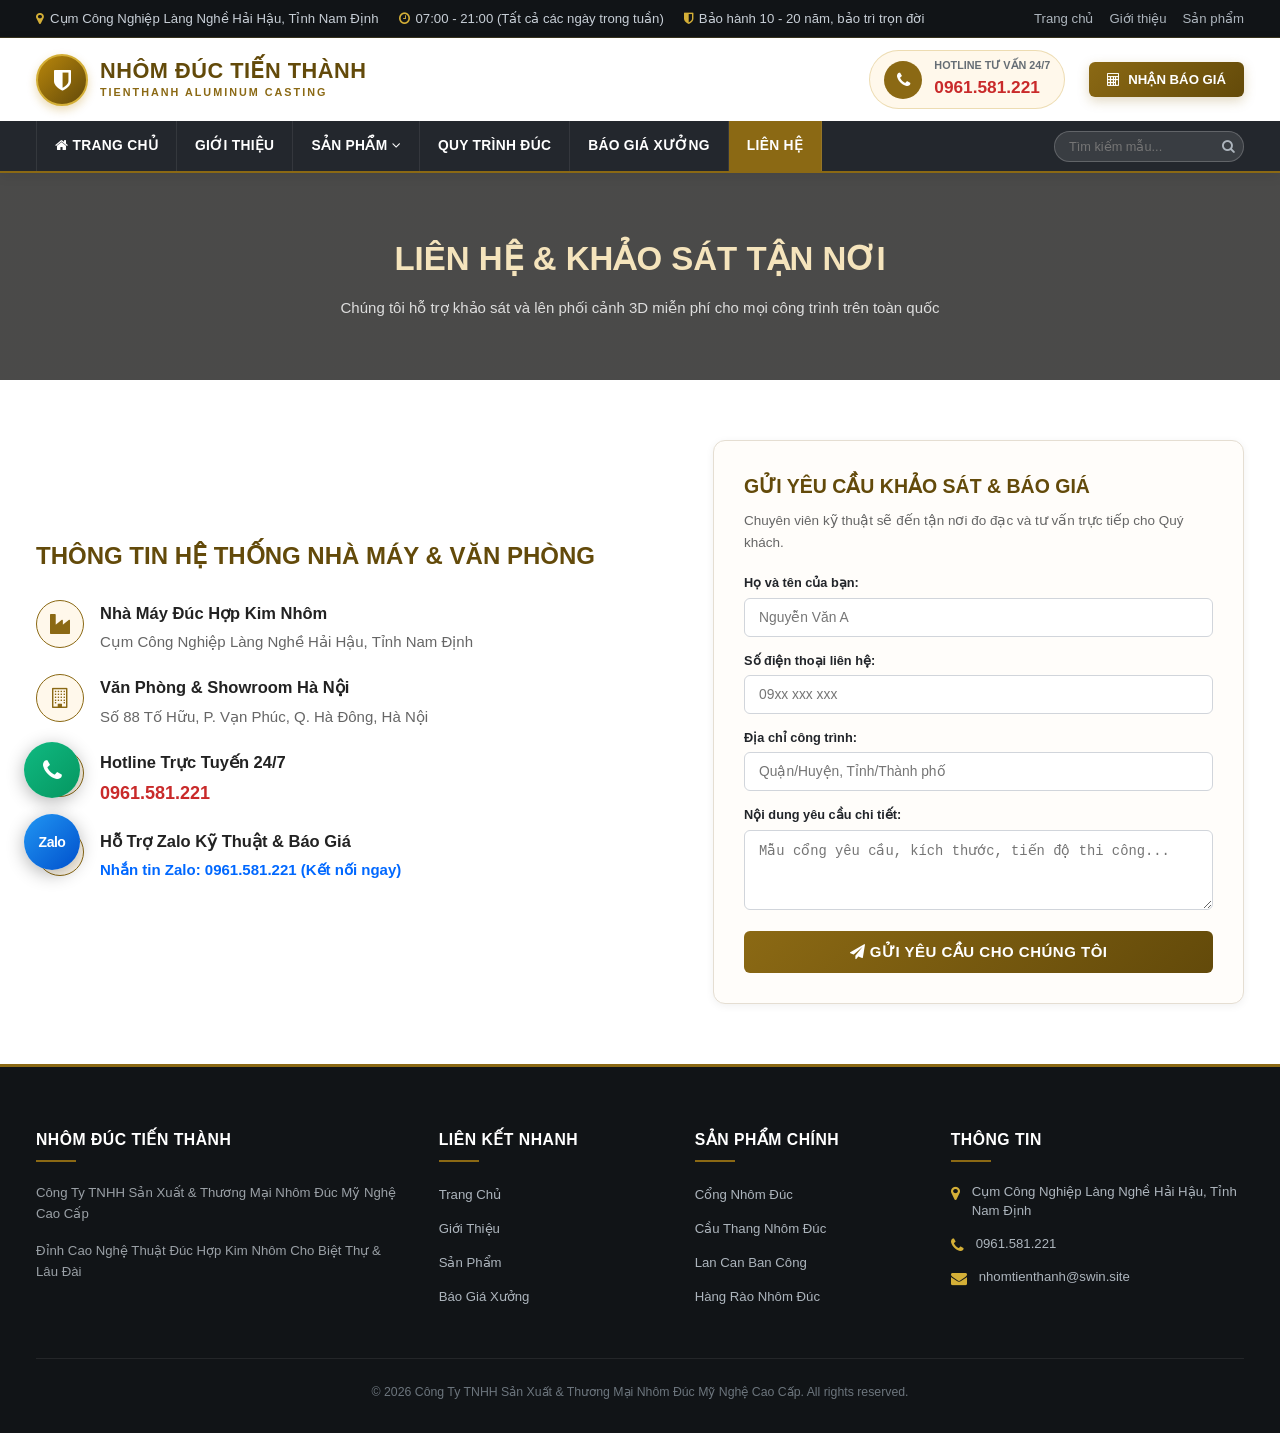
<file: lien-he.html>
<!DOCTYPE html>
<html lang="vi">
<head>
  <meta charset="UTF-8">
  <meta name="viewport" content="width=device-width, initial-scale=1.0">
  <title>Liên Hệ &amp; Hệ Thống Nhà Máy Nhôm Đúc Mỹ Nghệ</title>
  <meta name="description" content="Liên hệ khảo sát hiện trạng và nhận báo giá cổng nhôm đúc, hàng rào, cầu thang trực tiếp tại nhà máy sản xuất. Hotline: 0961.581.221.">
  <link rel="stylesheet" href="https://cdnjs.cloudflare.com/ajax/libs/font-awesome/4.7.0/css/font-awesome.min.css">
  <link rel="stylesheet" href="css/style.css">
  <link rel="stylesheet" href="css/responsive.css">
</head>
<body>

  <div class="topbar">
    <div class="container">
      <div class="topbar-info">
        <span><i class="fa fa-map-marker"></i> <span data-config="contact.factory">Làng nghề Hải Hậu, Tỉnh Nam Định</span></span>
        <span><i class="fa fa-clock-o"></i> <span data-config="contact.workHours">07:00 - 21:00</span></span>
        <span><i class="fa fa-shield"></i> <span data-config="brand.warrantyYears">Bảo hành 10 - 20 năm</span></span>
      </div>
      <div class="topbar-links">
        <a href="index.html">Trang chủ</a>
        <a href="gioi-thieu.html">Giới thiệu</a>
        <a href="san-pham.html">Sản phẩm</a>
      </div>
    </div>
  </div>

  <header class="site-header">
    <div class="container">
      <div class="header-inner">
        <a href="index.html" class="brand-logo">
          <div class="logo-symbol"><i class="fa fa-shield"></i></div>
          <div class="logo-titles">
            <span class="brand-name" data-config="brand.name">Nhôm Đúc Tiến Thành</span>
            <span class="brand-sub" data-config="brand.logoSubtitle">TIENTHANH ALUMINUM CASTING</span>
          </div>
        </a>

        <div class="header-right">
          <div class="header-hotline-box">
            <div class="icon-circle"><i class="fa fa-phone"></i></div>
            <div class="hl-text">
              <small>Hotline tư vấn 24/7</small>
              <a data-config-phone href="tel:0961581221"><strong data-config="contact.hotline">0961.581.221</strong></a>
            </div>
          </div>
          <button class="btn-quote-header" onclick="openQuoteModal()">
            <i class="fa fa-calculator"></i> Nhận Báo Giá
          </button>
          <button class="mobile-toggle-btn" aria-label="Menu Mobile"><i class="fa fa-bars"></i></button>
        </div>
      </div>
    </div>

    <nav class="main-nav-bar">
      <div class="container nav-container">
        <ul class="main-menu">
          <li><a href="index.html"><i class="fa fa-home"></i> TRANG CHỦ</a></li>
          <li><a href="gioi-thieu.html">GIỚI THIỆU</a></li>
          <li class="has-dropdown">
            <a href="san-pham.html">SẢN PHẨM <i class="fa fa-angle-down"></i></a>
            <ul class="dropdown-menu">
              <li><a href="san-pham.html#cong-nhom-duc">Cổng Nhôm Đúc Biệt Thự</a></li>
              <li><a href="san-pham.html#cau-thang-nhom-duc">Cầu Thang Nhôm Đúc</a></li>
              <li><a href="san-pham.html#lan-can-nhom-duc">Ban Công - Lan Can</a></li>
              <li><a href="san-pham.html#hang-rao-nhom-duc">Hàng Rào Nhôm Đúc</a></li>
            </ul>
          </li>
          <li><a href="index.html#quy-trinh">QUY TRÌNH ĐÚC</a></li>
          <li><a href="index.html#bao-gia">BÁO GIÁ XƯỞNG</a></li>
          <li class="active"><a href="lien-he.html">LIÊN HỆ</a></li>
        </ul>
        <div class="nav-search-bar">
          <input type="text" placeholder="Tìm kiếm mẫu...">
          <button type="button"><i class="fa fa-search"></i></button>
        </div>
      </div>
    </nav>
  </header>

  <section style="background: linear-gradient(rgba(0,0,0,0.7), rgba(0,0,0,0.7)), url('https://nhomductienthanh.com/images/banners/cong_nhom_duc_banners_1617594940.png') center/cover; padding: 60px 0; color: #fff; text-align: center;">
    <div class="container">
      <h1 style="font-size: 2.2rem; font-weight: 800; text-transform: uppercase; color: #f5e4bc; margin-bottom: 10px;">Liên Hệ &amp; Khảo Sát Tận Nơi</h1>
      <p style="font-size: 1rem; color: #ddd;">Chúng tôi hỗ trợ khảo sát và lên phối cảnh 3D miễn phí cho mọi công trình trên toàn quốc</p>
    </div>
  </section>

  <section style="padding: 60px 0; background: #fff;">
    <div class="container">
      <div style="display: grid; grid-template-columns: 1.2fr 1fr; gap: 40px;" class="capacity-content-grid">
        <div>
          <h2 style="color: var(--primary-dark); font-size: 1.6rem; font-weight: 800; margin-bottom: 24px; text-transform: uppercase;">
            Thông Tin Hệ Thống Nhà Máy &amp; Văn Phòng
          </h2>

          <div style="margin-bottom: 24px;">
            <div style="display: flex; gap: 16px; margin-bottom: 20px;">
              <div style="width: 48px; height: 48px; background: #fff8eb; border: 1px solid var(--primary); border-radius: 50%; display: flex; align-items: center; justify-content: center; color: var(--primary); font-size: 20px; flex-shrink: 0;">
                <i class="fa fa-industry"></i>
              </div>
              <div>
                <h4 style="font-size: 1.1rem; font-weight: 800; color: #222; margin-bottom: 4px;">Nhà Máy Đúc Hợp Kim Nhôm</h4>
                <p style="color: #666;" data-config="contact.factory">Làng nghề Hải Vân, Huyện Hải Hậu, Tỉnh Nam Định</p>
              </div>
            </div>

            <div style="display: flex; gap: 16px; margin-bottom: 20px;">
              <div style="width: 48px; height: 48px; background: #fff8eb; border: 1px solid var(--primary); border-radius: 50%; display: flex; align-items: center; justify-content: center; color: var(--primary); font-size: 20px; flex-shrink: 0;">
                <i class="fa fa-building-o"></i>
              </div>
              <div>
                <h4 style="font-size: 1.1rem; font-weight: 800; color: #222; margin-bottom: 4px;">Văn Phòng &amp; Showroom Hà Nội</h4>
                <p style="color: #666;" data-config="contact.showroomHanoi">Số 88 Tố Hữu, P. Vạn Phúc, Q. Hà Đông, Hà Nội</p>
              </div>
            </div>

            <div style="display: flex; gap: 16px; margin-bottom: 20px;">
              <div style="width: 48px; height: 48px; background: #fff8eb; border: 1px solid var(--primary); border-radius: 50%; display: flex; align-items: center; justify-content: center; color: var(--primary); font-size: 20px; flex-shrink: 0;">
                <i class="fa fa-phone"></i>
              </div>
              <div>
                <h4 style="font-size: 1.1rem; font-weight: 800; color: #222; margin-bottom: 4px;">Hotline Trực Tuyến 24/7</h4>
                <p style="color: #c92a2a; font-size: 1.2rem; font-weight: 800;">
                  <a data-config-phone href="tel:0961581221"><span data-config="contact.hotline">0961.581.221</span></a>
                </p>
              </div>
            </div>

            <div style="display: flex; gap: 16px; margin-bottom: 20px;">
              <div style="width: 48px; height: 48px; background: #fff8eb; border: 1px solid var(--primary); border-radius: 50%; display: flex; align-items: center; justify-content: center; color: var(--primary); font-size: 20px; flex-shrink: 0;">
                <i class="fa fa-comments"></i>
              </div>
              <div>
                <h4 style="font-size: 1.1rem; font-weight: 800; color: #222; margin-bottom: 4px;">Hỗ Trợ Zalo Kỹ Thuật &amp; Báo Giá</h4>
                <p style="color: #0068ff; font-weight: 700;">
                  <a data-config-zalo href="https://zalo.me/0961581221">Nhắn tin Zalo: <span data-config="contact.zalo">0961.581.221</span> (Kết nối ngay)</a>
                </p>
              </div>
            </div>
          </div>
        </div>

        <div style="background: #fffdfa; border: 1px solid var(--border-color); border-radius: 12px; padding: 30px; box-shadow: var(--shadow-sm);">
          <h3 style="color: var(--primary-dark); font-size: 1.3rem; font-weight: 800; text-transform: uppercase; margin-bottom: 8px;">
            Gửi Yêu Cầu Khảo Sát &amp; Báo Giá
          </h3>
          <p style="color: #666; font-size: 0.9rem; margin-bottom: 20px;">
            Chuyên viên kỹ thuật sẽ đến tận nơi đo đạc và tư vấn trực tiếp cho Quý khách.
          </p>

          <form class="ajax-contact-form">
            <div class="form-group">
              <label style="font-size: 0.85rem; font-weight: 700; display: block; margin-bottom: 4px;">Họ và tên của bạn:</label>
              <input type="text" name="name" class="form-control" placeholder="Nguyễn Văn A" required>
            </div>
            <div class="form-group">
              <label style="font-size: 0.85rem; font-weight: 700; display: block; margin-bottom: 4px;">Số điện thoại liên hệ:</label>
              <input type="tel" name="phone" class="form-control" placeholder="09xx xxx xxx" required>
            </div>
            <div class="form-group">
              <label style="font-size: 0.85rem; font-weight: 700; display: block; margin-bottom: 4px;">Địa chỉ công trình:</label>
              <input type="text" name="address" class="form-control" placeholder="Quận/Huyện, Tỉnh/Thành phố">
            </div>
            <div class="form-group">
              <label style="font-size: 0.85rem; font-weight: 700; display: block; margin-bottom: 4px;">Nội dung yêu cầu chi tiết:</label>
              <textarea name="message" class="form-control" placeholder="Mẫu cổng yêu cầu, kích thước, tiến độ thi công..."></textarea>
            </div>
            <button type="submit" class="btn-submit-quote">
              <i class="fa fa-paper-plane"></i> GỬI YÊU CẦU CHO CHÚNG TÔI
            </button>
          </form>
        </div>
      </div>
    </div>
  </section>

  <footer class="site-footer">
    <div class="container">
      <div class="footer-grid">
        <div class="footer-col footer-about">
          <h4 class="footer-heading" data-config="brand.name">Nhôm Đúc Tiến Thành</h4>
          <p data-config="brand.companyFullName">Công Ty TNHH Sản Xuất &amp; Thương Mại Nhôm Đúc Mỹ Nghệ Cao Cấp</p>
          <p><span data-config="brand.slogan">Đỉnh Cao Nghệ Thuật Đúc Hợp Kim Nhôm Cho Biệt Thự &amp; Lâu Đài</span></p>
        </div>
        <div class="footer-col">
          <h4 class="footer-heading">Liên Kết Nhanh</h4>
          <ul class="footer-links-list">
            <li><a href="index.html">Trang Chủ</a></li>
            <li><a href="gioi-thieu.html">Giới Thiệu</a></li>
            <li><a href="san-pham.html">Sản Phẩm</a></li>
            <li><a href="index.html#bao-gia">Báo Giá Xưởng</a></li>
          </ul>
        </div>
        <div class="footer-col">
          <h4 class="footer-heading">Sản Phẩm Chính</h4>
          <ul class="footer-links-list">
            <li><a href="san-pham.html#cong-nhom-duc">Cổng Nhôm Đúc</a></li>
            <li><a href="san-pham.html#cau-thang-nhom-duc">Cầu Thang Nhôm Đúc</a></li>
            <li><a href="san-pham.html#lan-can-nhom-duc">Lan Can Ban Công</a></li>
            <li><a href="san-pham.html#hang-rao-nhom-duc">Hàng Rào Nhôm Đúc</a></li>
          </ul>
        </div>
        <div class="footer-col">
          <h4 class="footer-heading">Thông Tin</h4>
          <ul class="footer-contact-list">
            <li><i class="fa fa-map-marker"></i> <span data-config="contact.factory">Hải Vân, Hải Hậu, Nam Định</span></li>
            <li><i class="fa fa-phone"></i> <a data-config-phone href="tel:0961581221"><span data-config="contact.hotline">0961.581.221</span></a></li>
            <li><i class="fa fa-envelope"></i> <a data-config-email href="mailto:nhomtienthanh@swin.site"><span data-config="contact.email">nhomtienthanh@swin.site</span></a></li>
          </ul>
        </div>
      </div>
      <div class="footer-bottom">
        <p>&copy; 2026 <span data-config="brand.companyFullName">Nhôm Đúc Tiến Thành</span>. All rights reserved.</p>
      </div>
    </div>
  </footer>

  <div class="floating-contact-group">
    <a data-config-phone href="tel:0961581221" class="float-btn phone-btn"><span class="ring"></span><span class="ring ring-2"></span><i class="fa fa-phone"></i></a>
    <a data-config-zalo href="https://zalo.me/0961581221" class="float-btn zalo-btn"><span class="ring"></span><span>Zalo</span></a>
  </div>
  <button class="back-to-top-btn"><i class="fa fa-arrow-up"></i></button>

  <div class="mobile-bottom-nav">
    <div class="mobile-bottom-nav-container">
      <a href="lien-he.html" class="nav-box box-contact"><i class="fa fa-envelope-o"></i><span class="nav-label">Liên Hệ</span></a>
      <a data-config-phone href="tel:0961581221" class="nav-box box-call"><span class="ring"></span><span class="ring ring-2"></span><i class="fa fa-phone"></i><span class="nav-label">Gọi Điện</span></a>
      <a data-config-zalo href="https://zalo.me/0961581221" class="nav-box box-zalo"><span class="ring"></span><span class="ring ring-2"></span><div class="z-icon">Zalo</div><span class="nav-label">Chat Ngay</span></a>
      <a href="javascript:void(0)" onclick="openQuoteModal()" class="nav-box box-promo"><i class="fa fa-gift"></i><span class="nav-label">Báo Giá</span></a>
    </div>
  </div>

  <div class="site-modal" id="quoteModal">
    <div class="modal-dialog-site">
      <div class="modal-header-site">
        <h4><i class="fa fa-calculator"></i> ĐĂNG KÝ BÁO GIÁ NHÔM ĐÚC</h4>
        <button class="modal-close-btn" onclick="closeQuoteModal()">&times;</button>
      </div>
      <div class="modal-body-site">
        <form class="ajax-contact-form">
          <div class="form-group">
            <input type="text" name="name" class="form-control" placeholder="Họ và tên của bạn (*)" required>
          </div>
          <div class="form-group">
            <input type="tel" name="phone" class="form-control" placeholder="Số điện thoại / Zalo (*)" required>
          </div>
          <div class="form-group">
            <textarea name="message" class="form-control" placeholder="Nội dung cần tư vấn..."></textarea>
          </div>
          <button type="submit" class="btn-submit-quote"><i class="fa fa-paper-plane"></i> GỬI YÊU CẦU</button>
        </form>
      </div>
    </div>
  </div>

  <script src="js/config.js"></script>
  <script src="js/main.js"></script>
</body>
</html>
</file>
<file: css/style.css>
:root {
  --primary: #8b6914;
  --primary-light: #b8860b;
  --primary-dark: #634a0a;
  --gold-glow: #d4af37;
  --gold-accent: #f59e0b;
  --dark-bg: #15191e;
  --dark-surface: #1e2329;
  --dark-text: #22252a;
  --light-bg: #f9f8f5;
  --light-surface: #ffffff;
  --border-color: #e5ded2;
  --text-muted: #666e75;
  --success-green: #059660;
  --zalo-blue: #0068ff;
  --shadow-sm: 0 2px 8px rgba(0, 0, 0, 0.06);
  --shadow-md: 0 8px 24px rgba(139, 105, 20, 0.12);
  --shadow-lg: 0 16px 36px rgba(0, 0, 0, 0.15);
  --radius-sm: 6px;
  --radius-md: 10px;
  --radius-lg: 16px;
  --transition: all 0.3s cubic-bezier(0.25, 0.8, 0.25, 1);
}

* {
  margin: 0;
  padding: 0;
  box-sizing: border-box;
}

html {
  scroll-behavior: smooth;
  font-size: 15px;
}

body {
  font-family: -apple-system, BlinkMacSystemFont, "Segoe UI", Roboto, "Helvetica Neue", Arial, sans-serif;
  color: var(--dark-text);
  background-color: var(--light-bg);
  line-height: 1.6;
  overflow-x: hidden;
  padding-bottom: 70px;
}

@media (min-width: 768px) {
  body {
    padding-bottom: 0;
  }
}

a {
  color: inherit;
  text-decoration: none;
  transition: var(--transition);
}

a:hover {
  color: var(--primary);
}

img {
  max-width: 100%;
  height: auto;
  display: block;
}

ul {
  list-style: none;
}

.container {
  width: 100%;
  max-width: 1240px;
  margin: 0 auto;
  padding: 0 16px;
}

.topbar {
  background: #111417;
  color: #c7ced6;
  font-size: 0.88rem;
  padding: 8px 0;
  border-bottom: 1px solid rgba(212, 175, 55, 0.2);
}

.topbar .container {
  display: flex;
  justify-content: space-between;
  align-items: center;
  flex-wrap: wrap;
  gap: 10px;
}

.topbar-info {
  display: flex;
  align-items: center;
  gap: 20px;
  flex-wrap: wrap;
}

.topbar-info span {
  display: inline-flex;
  align-items: center;
  gap: 6px;
}

.topbar-info i {
  color: var(--gold-glow);
}

.topbar-links {
  display: flex;
  align-items: center;
  gap: 16px;
}

.topbar-links a {
  color: #adb5bd;
}

.topbar-links a:hover {
  color: var(--gold-glow);
}

header.site-header {
  background: #ffffff;
  box-shadow: 0 3px 12px rgba(0, 0, 0, 0.08);
  position: sticky;
  top: 0;
  z-index: 1000;
  transition: var(--transition);
}

.header-inner {
  display: flex;
  align-items: center;
  justify-content: space-between;
  padding: 12px 0;
}

.brand-logo {
  display: flex;
  align-items: center;
  gap: 12px;
}

.brand-logo .logo-symbol {
  width: 52px;
  height: 52px;
  background: linear-gradient(135deg, #b8860b, #634a0a);
  border-radius: 50%;
  display: flex;
  align-items: center;
  justify-content: center;
  color: #fff;
  font-size: 24px;
  border: 2px solid #d4af37;
  box-shadow: 0 4px 10px rgba(184, 134, 11, 0.3);
}

.brand-logo .logo-titles {
  display: flex;
  flex-direction: column;
}

.brand-logo .brand-name {
  font-size: 1.45rem;
  font-weight: 800;
  letter-spacing: 0.5px;
  color: var(--primary-dark);
  text-transform: uppercase;
  line-height: 1.2;
}

.brand-logo .brand-sub {
  font-size: 0.72rem;
  font-weight: 600;
  letter-spacing: 2px;
  color: var(--primary);
  text-transform: uppercase;
}

.header-right {
  display: flex;
  align-items: center;
  gap: 24px;
}

.header-hotline-box {
  display: flex;
  align-items: center;
  gap: 12px;
  background: #fff8eb;
  padding: 6px 14px;
  border-radius: 30px;
  border: 1px solid rgba(184, 134, 11, 0.25);
}

.header-hotline-box .icon-circle {
  width: 38px;
  height: 38px;
  background: var(--primary);
  color: #fff;
  border-radius: 50%;
  display: flex;
  align-items: center;
  justify-content: center;
  font-size: 17px;
  animation: phoneRing 3s ease-in-out infinite;
}

.header-hotline-box .hl-text small {
  display: block;
  font-size: 0.72rem;
  text-transform: uppercase;
  color: var(--text-muted);
  font-weight: 600;
}

.header-hotline-box .hl-text strong {
  font-size: 1.15rem;
  color: #c92a2a;
  font-weight: 800;
}

.btn-quote-header {
  background: linear-gradient(135deg, var(--primary), var(--primary-dark));
  color: #ffffff;
  padding: 10px 18px;
  border-radius: 6px;
  font-weight: 700;
  font-size: 0.88rem;
  text-transform: uppercase;
  display: inline-flex;
  align-items: center;
  gap: 8px;
  box-shadow: 0 4px 12px rgba(139, 105, 20, 0.25);
  border: none;
  cursor: pointer;
}

.btn-quote-header:hover {
  background: linear-gradient(135deg, #a47d17, #533e08);
  color: #ffffff;
  transform: translateY(-2px);
}

.main-nav-bar {
  background: #23272d;
  border-bottom: 2px solid var(--primary);
}

.nav-container {
  display: flex;
  align-items: center;
  justify-content: space-between;
}

.main-menu {
  display: flex;
  align-items: center;
}

.main-menu > li {
  position: relative;
}

.main-menu > li > a {
  display: block;
  padding: 14px 18px;
  color: #ffffff;
  font-weight: 700;
  font-size: 0.92rem;
  text-transform: uppercase;
  letter-spacing: 0.3px;
  border-right: 1px solid rgba(255, 255, 255, 0.08);
}

.main-menu > li:first-child > a {
  border-left: 1px solid rgba(255, 255, 255, 0.08);
}

.main-menu > li:hover > a,
.main-menu > li.active > a {
  background: var(--primary);
  color: #ffffff;
}

.main-menu .dropdown-menu {
  position: absolute;
  top: 100%;
  left: 0;
  min-width: 260px;
  background: #1e2227;
  border-top: 2px solid var(--primary-light);
  box-shadow: var(--shadow-lg);
  opacity: 0;
  visibility: hidden;
  transform: translateY(10px);
  transition: all 0.25s ease;
  z-index: 999;
}

.main-menu > li:hover .dropdown-menu {
  opacity: 1;
  visibility: visible;
  transform: translateY(0);
}

.main-menu .dropdown-menu li a {
  display: block;
  padding: 11px 18px;
  color: #e1e7ec;
  font-size: 0.88rem;
  border-bottom: 1px solid rgba(255, 255, 255, 0.05);
  transition: var(--transition);
}

.main-menu .dropdown-menu li a:hover {
  background: #2a3038;
  color: var(--gold-glow);
  padding-left: 24px;
}

.nav-search-bar {
  position: relative;
  display: flex;
  align-items: center;
}

.nav-search-bar input {
  padding: 7px 36px 7px 14px;
  border-radius: 20px;
  border: 1px solid rgba(255, 255, 255, 0.2);
  background: rgba(255, 255, 255, 0.1);
  color: #fff;
  font-size: 0.85rem;
  width: 190px;
  transition: var(--transition);
}

.nav-search-bar input:focus {
  outline: none;
  background: #ffffff;
  color: #222;
  width: 240px;
}

.nav-search-bar button {
  position: absolute;
  right: 10px;
  background: transparent;
  border: none;
  color: #adb5bd;
  cursor: pointer;
}

.nav-search-bar input:focus + button {
  color: var(--primary);
}

.mobile-toggle-btn {
  display: none;
  background: transparent;
  border: none;
  font-size: 26px;
  color: #333;
  cursor: pointer;
}

.hero-slider-section {
  position: relative;
  background: #0f1216;
  overflow: hidden;
}

.slider-container {
  position: relative;
  min-height: 480px;
}

.slide-item {
  position: relative;
  display: none;
  min-height: 480px;
  background-size: cover;
  background-position: center;
}

.slide-item.active {
  display: block;
}

.slide-item::after {
  content: "";
  position: absolute;
  inset: 0;
  background: linear-gradient(90deg, rgba(0,0,0,0.85) 0%, rgba(0,0,0,0.55) 60%, rgba(0,0,0,0.2) 100%);
}

.slide-content-wrap {
  position: relative;
  z-index: 2;
  padding: 100px 0;
  max-width: 680px;
  color: #fff;
}

.slide-badge {
  display: inline-block;
  background: var(--primary);
  color: #fff;
  padding: 4px 14px;
  font-size: 0.8rem;
  font-weight: 700;
  letter-spacing: 1px;
  text-transform: uppercase;
  border-radius: 4px;
  margin-bottom: 14px;
}

.slide-title {
  font-size: 2.5rem;
  font-weight: 800;
  text-transform: uppercase;
  line-height: 1.25;
  color: #f7ebd0;
  margin-bottom: 16px;
  text-shadow: 0 2px 8px rgba(0, 0, 0, 0.6);
}

.slide-subtitle {
  font-size: 1.12rem;
  color: #e0e5eb;
  margin-bottom: 28px;
  line-height: 1.5;
}

.slide-actions {
  display: flex;
  gap: 16px;
  flex-wrap: wrap;
}

.btn-primary-site {
  background: linear-gradient(135deg, #b8860b 0%, #8b6914 100%);
  color: #ffffff;
  font-weight: 700;
  padding: 12px 28px;
  border-radius: 6px;
  text-transform: uppercase;
  font-size: 0.95rem;
  letter-spacing: 0.5px;
  border: 1px solid #d4af37;
  display: inline-flex;
  align-items: center;
  gap: 8px;
  box-shadow: 0 4px 16px rgba(184, 134, 11, 0.4);
  cursor: pointer;
}

.btn-primary-site:hover {
  background: linear-gradient(135deg, #d4af37 0%, #a47d17 100%);
  color: #fff;
  transform: translateY(-2px);
  box-shadow: 0 6px 20px rgba(184, 134, 11, 0.55);
}

.btn-outline-site {
  background: rgba(255, 255, 255, 0.12);
  color: #ffffff;
  border: 1px solid rgba(255, 255, 255, 0.4);
  padding: 12px 24px;
  border-radius: 6px;
  font-weight: 700;
  font-size: 0.95rem;
  text-transform: uppercase;
  display: inline-flex;
  align-items: center;
  gap: 8px;
  backdrop-filter: blur(4px);
}

.btn-outline-site:hover {
  background: #ffffff;
  color: #222;
  border-color: #ffffff;
}

.slider-controls {
  position: absolute;
  bottom: 24px;
  right: 40px;
  z-index: 5;
  display: flex;
  gap: 10px;
}

.slider-btn {
  width: 44px;
  height: 44px;
  border-radius: 50%;
  background: rgba(0, 0, 0, 0.6);
  border: 1px solid rgba(212, 175, 55, 0.5);
  color: #fff;
  display: flex;
  align-items: center;
  justify-content: center;
  cursor: pointer;
  transition: var(--transition);
}

.slider-btn:hover {
  background: var(--primary);
  border-color: var(--gold-glow);
}

.category-badges-section {
  padding: 40px 0;
  background: #ffffff;
  border-bottom: 1px solid var(--border-color);
}

.category-badges-grid {
  display: grid;
  grid-template-columns: repeat(4, 1fr);
  gap: 20px;
}

.cat-badge-card {
  background: #ffffff;
  border-radius: var(--radius-md);
  padding: 16px;
  display: flex;
  align-items: center;
  gap: 16px;
  border: 1px solid var(--border-color);
  box-shadow: var(--shadow-sm);
  transition: var(--transition);
}

.cat-badge-card:hover {
  transform: translateY(-4px);
  border-color: var(--primary);
  box-shadow: var(--shadow-md);
}

.cat-badge-card .cat-img-box {
  width: 76px;
  height: 76px;
  flex-shrink: 0;
  border-radius: 50%;
  overflow: hidden;
  border: 2px solid var(--primary);
  box-shadow: 0 3px 8px rgba(139, 105, 20, 0.2);
}

.cat-badge-card .cat-img-box img {
  width: 100%;
  height: 100%;
  object-fit: cover;
  transition: var(--transition);
}

.cat-badge-card:hover .cat-img-box img {
  transform: scale(1.12);
}

.cat-badge-card .cat-info h4 {
  font-size: 1rem;
  font-weight: 800;
  text-transform: uppercase;
  color: var(--primary-dark);
  margin-bottom: 4px;
}

.cat-badge-card .cat-info p {
  font-size: 0.8rem;
  color: var(--text-muted);
  line-height: 1.35;
}

.about-capacity-section {
  padding: 70px 0;
  background: #fdfbf7;
}

.section-head-luxury {
  text-align: center;
  margin-bottom: 45px;
}

.section-head-luxury .sub-title {
  color: var(--primary);
  font-weight: 700;
  font-size: 0.9rem;
  text-transform: uppercase;
  letter-spacing: 2px;
  display: block;
  margin-bottom: 8px;
}

.section-head-luxury .main-title {
  font-size: 2.1rem;
  font-weight: 800;
  text-transform: uppercase;
  color: var(--primary-dark);
  position: relative;
  display: inline-block;
  padding-bottom: 14px;
}

.section-head-luxury .main-title::after {
  content: "";
  position: absolute;
  bottom: 0;
  left: 50%;
  transform: translateX(-50%);
  width: 80px;
  height: 3px;
  background: linear-gradient(90deg, transparent, var(--primary), transparent);
}

.capacity-content-grid {
  display: grid;
  grid-template-columns: 1fr 1fr;
  gap: 40px;
  align-items: center;
}

.capacity-text-side h3 {
  font-size: 1.4rem;
  font-weight: 800;
  color: var(--primary-dark);
  margin-bottom: 16px;
  line-height: 1.4;
}

.capacity-text-side p {
  color: #495057;
  margin-bottom: 16px;
  font-size: 0.95rem;
}

.capacity-points-grid {
  display: grid;
  grid-template-columns: 1fr 1fr;
  gap: 14px;
  margin: 24px 0;
}

.cap-point-item {
  background: #ffffff;
  padding: 12px 14px;
  border-radius: var(--radius-sm);
  border-left: 4px solid var(--primary);
  box-shadow: var(--shadow-sm);
  font-weight: 700;
  font-size: 0.88rem;
  color: var(--dark-text);
  display: flex;
  align-items: center;
  gap: 10px;
}

.cap-point-item i {
  color: var(--primary);
  font-size: 16px;
}

.capacity-media-side {
  position: relative;
}

.capacity-img-wrapper {
  position: relative;
  border-radius: var(--radius-lg);
  overflow: hidden;
  box-shadow: var(--shadow-lg);
  border: 4px solid #ffffff;
}

.capacity-img-wrapper img {
  width: 100%;
  height: 380px;
  object-fit: cover;
}

.capacity-stats-badge {
  position: absolute;
  bottom: -20px;
  right: 20px;
  background: linear-gradient(135deg, var(--primary), var(--primary-dark));
  color: #fff;
  padding: 18px 26px;
  border-radius: var(--radius-md);
  border: 2px solid var(--gold-glow);
  box-shadow: 0 8px 24px rgba(0, 0, 0, 0.25);
  text-align: center;
}

.capacity-stats-badge strong {
  display: block;
  font-size: 2.2rem;
  font-weight: 900;
  line-height: 1;
}

.capacity-stats-badge span {
  font-size: 0.82rem;
  text-transform: uppercase;
  letter-spacing: 0.5px;
}

.commitments-section {
  padding: 60px 0;
  background: #ffffff;
  border-top: 1px solid var(--border-color);
  border-bottom: 1px solid var(--border-color);
}

.commitments-grid {
  display: grid;
  grid-template-columns: repeat(4, 1fr);
  gap: 24px;
}

.commitment-card {
  text-align: center;
  padding: 30px 20px;
  background: #fffdf9;
  border: 1px solid var(--border-color);
  border-radius: var(--radius-md);
  transition: var(--transition);
}

.commitment-card:hover {
  transform: translateY(-6px);
  border-color: var(--primary);
  box-shadow: var(--shadow-md);
  background: #ffffff;
}

.commitment-icon-wrap {
  width: 70px;
  height: 70px;
  margin: 0 auto 18px;
  border-radius: 50%;
  background: linear-gradient(135deg, #fdf5e6, #faecc9);
  display: flex;
  align-items: center;
  justify-content: center;
  color: var(--primary);
  font-size: 28px;
  border: 1px solid rgba(184, 134, 11, 0.3);
  transition: var(--transition);
}

.commitment-card:hover .commitment-icon-wrap {
  background: var(--primary);
  color: #ffffff;
}

.commitment-card h4 {
  font-size: 1.05rem;
  font-weight: 800;
  text-transform: uppercase;
  color: var(--primary-dark);
  margin-bottom: 10px;
}

.commitment-card p {
  font-size: 0.85rem;
  color: var(--text-muted);
  line-height: 1.5;
}

.products-section {
  padding: 70px 0;
  background: #f8f6f0;
}

.category-filter-tabs {
  display: flex;
  justify-content: center;
  gap: 10px;
  margin-bottom: 40px;
  flex-wrap: wrap;
}

.filter-tab-btn {
  padding: 9px 20px;
  border-radius: 30px;
  border: 1px solid var(--border-color);
  background: #ffffff;
  color: #495057;
  font-weight: 700;
  font-size: 0.88rem;
  text-transform: uppercase;
  cursor: pointer;
  transition: var(--transition);
}

.filter-tab-btn:hover,
.filter-tab-btn.active {
  background: var(--primary);
  color: #ffffff;
  border-color: var(--primary);
  box-shadow: 0 4px 12px rgba(139, 105, 20, 0.25);
}

.products-grid {
  display: grid;
  grid-template-columns: repeat(4, 1fr);
  gap: 24px;
}

.product-card {
  background: #ffffff;
  border-radius: var(--radius-md);
  overflow: hidden;
  border: 1px solid var(--border-color);
  box-shadow: var(--shadow-sm);
  transition: var(--transition);
  display: flex;
  flex-direction: column;
}

.product-card:hover {
  transform: translateY(-6px);
  border-color: var(--primary);
  box-shadow: var(--shadow-md);
}

.product-img-box {
  position: relative;
  overflow: hidden;
  height: 240px;
  background: #111;
}

.product-img-box img {
  width: 100%;
  height: 100%;
  object-fit: cover;
  transition: transform 0.5s ease;
}

.product-card:hover .product-img-box img {
  transform: scale(1.1);
}

.product-tag {
  position: absolute;
  top: 12px;
  left: 12px;
  background: linear-gradient(135deg, #c92a2a, #991b1b);
  color: #fff;
  font-size: 0.72rem;
  font-weight: 800;
  text-transform: uppercase;
  padding: 3px 10px;
  border-radius: 4px;
  letter-spacing: 0.5px;
  box-shadow: 0 2px 6px rgba(0, 0, 0, 0.3);
  z-index: 2;
}

.product-quick-view {
  position: absolute;
  inset: 0;
  background: rgba(0, 0, 0, 0.4);
  display: flex;
  align-items: center;
  justify-content: center;
  opacity: 0;
  transition: var(--transition);
  z-index: 3;
}

.product-card:hover .product-quick-view {
  opacity: 1;
}

.btn-preview-eye {
  background: #ffffff;
  color: #222;
  width: 44px;
  height: 44px;
  border-radius: 50%;
  display: flex;
  align-items: center;
  justify-content: center;
  font-size: 18px;
  box-shadow: 0 4px 12px rgba(0, 0, 0, 0.3);
  cursor: pointer;
  border: none;
  transition: var(--transition);
}

.btn-preview-eye:hover {
  background: var(--primary);
  color: #fff;
  transform: scale(1.1);
}

.product-info-box {
  padding: 18px 16px;
  display: flex;
  flex-direction: column;
  flex-grow: 1;
}

.product-code {
  font-size: 0.78rem;
  color: var(--text-muted);
  font-weight: 600;
  text-transform: uppercase;
  margin-bottom: 4px;
}

.product-title {
  font-size: 0.96rem;
  font-weight: 700;
  color: #1f2429;
  line-height: 1.4;
  margin-bottom: 8px;
  min-height: 42px;
  display: -webkit-box;
  -webkit-line-clamp: 2;
  -webkit-box-orient: vertical;
  overflow: hidden;
}

.product-title a:hover {
  color: var(--primary);
}

.product-price-box {
  margin-top: auto;
  display: flex;
  align-items: center;
  justify-content: space-between;
  padding-top: 12px;
  border-top: 1px dashed var(--border-color);
}

.price-text {
  color: #c92a2a;
  font-weight: 800;
  font-size: 0.92rem;
}

.btn-detail-sm {
  background: #fdf5e6;
  color: var(--primary-dark);
  font-weight: 700;
  font-size: 0.78rem;
  padding: 5px 12px;
  border-radius: 4px;
  border: 1px solid rgba(184, 134, 11, 0.3);
  text-transform: uppercase;
  cursor: pointer;
}

.btn-detail-sm:hover {
  background: var(--primary);
  color: #ffffff;
}

.pricing-section {
  padding: 70px 0;
  background: #ffffff;
}

.pricing-table-wrap {
  background: #ffffff;
  border-radius: var(--radius-md);
  border: 1px solid var(--border-color);
  overflow: hidden;
  box-shadow: var(--shadow-sm);
  margin-bottom: 24px;
}

.pricing-table {
  width: 100%;
  border-collapse: collapse;
  text-align: left;
}

.pricing-table th {
  background: #1f2429;
  color: #ffffff;
  padding: 16px 20px;
  font-size: 0.92rem;
  font-weight: 800;
  text-transform: uppercase;
  border-bottom: 3px solid var(--primary);
}

.pricing-table td {
  padding: 16px 20px;
  border-bottom: 1px solid var(--border-color);
  font-size: 0.92rem;
}

.pricing-table tr:nth-child(even) td {
  background: #faf8f5;
}

.pricing-table tr:hover td {
  background: #fff8eb;
}

.pricing-table td.col-price {
  color: #c92a2a;
  font-weight: 800;
  font-size: 1.05rem;
}

.pricing-notes {
  background: #fff9ed;
  border-left: 4px solid var(--primary);
  padding: 16px 20px;
  border-radius: 0 var(--radius-sm) var(--radius-sm) 0;
  font-size: 0.88rem;
  color: #555;
}

.process-section {
  padding: 70px 0;
  background: #181d24;
  color: #ffffff;
}

.process-section .section-head-luxury .main-title {
  color: #f7ebd0;
}

.process-grid {
  display: grid;
  grid-template-columns: repeat(5, 1fr);
  gap: 16px;
}

.process-step-card {
  background: #222730;
  border: 1px solid rgba(255, 255, 255, 0.08);
  border-radius: var(--radius-md);
  padding: 24px 18px;
  position: relative;
  transition: var(--transition);
}

.process-step-card:hover {
  transform: translateY(-6px);
  border-color: var(--primary);
  background: #2a313c;
}

.process-number {
  font-size: 2.2rem;
  font-weight: 900;
  color: rgba(212, 175, 55, 0.35);
  line-height: 1;
  margin-bottom: 12px;
}

.process-step-card h4 {
  font-size: 1rem;
  font-weight: 700;
  color: #f7ebd0;
  margin-bottom: 10px;
  line-height: 1.35;
}

.process-step-card p {
  font-size: 0.82rem;
  color: #a0aec0;
  line-height: 1.5;
}

.consultation-cta-section {
  padding: 60px 0;
  background: linear-gradient(135deg, #1b2028, #2a2312);
  color: #fff;
  border-top: 2px solid var(--primary);
}

.consultation-inner-grid {
  display: grid;
  grid-template-columns: 1fr 1fr;
  gap: 40px;
  align-items: center;
}

.cta-text-content h3 {
  font-size: 2rem;
  font-weight: 800;
  color: #f5e4bc;
  text-transform: uppercase;
  line-height: 1.3;
  margin-bottom: 14px;
}

.cta-text-content p {
  color: #d1d5db;
  font-size: 1rem;
  margin-bottom: 20px;
}

.cta-benefit-list li {
  display: flex;
  align-items: center;
  gap: 10px;
  margin-bottom: 10px;
  color: #e5e7eb;
  font-size: 0.92rem;
}

.cta-benefit-list li i {
  color: var(--gold-glow);
}

.consultation-form-card {
  background: #ffffff;
  border-radius: var(--radius-md);
  padding: 30px;
  color: var(--dark-text);
  box-shadow: var(--shadow-lg);
}

.consultation-form-card h4 {
  font-size: 1.25rem;
  font-weight: 800;
  color: var(--primary-dark);
  text-transform: uppercase;
  text-align: center;
  margin-bottom: 6px;
}

.consultation-form-card p.form-sub {
  text-align: center;
  color: var(--text-muted);
  font-size: 0.85rem;
  margin-bottom: 20px;
}

.form-group {
  margin-bottom: 14px;
}

.form-control {
  width: 100%;
  padding: 11px 14px;
  border: 1px solid #d1d5db;
  border-radius: 6px;
  font-size: 0.92rem;
  outline: none;
  transition: var(--transition);
}

.form-control:focus {
  border-color: var(--primary);
  box-shadow: 0 0 0 3px rgba(184, 134, 11, 0.15);
}

textarea.form-control {
  resize: vertical;
  min-height: 80px;
}

.btn-submit-quote {
  width: 100%;
  background: linear-gradient(135deg, var(--primary), var(--primary-dark));
  color: #fff;
  font-weight: 800;
  font-size: 1rem;
  text-transform: uppercase;
  padding: 12px;
  border: none;
  border-radius: 6px;
  cursor: pointer;
  letter-spacing: 0.5px;
  transition: var(--transition);
}

.btn-submit-quote:hover {
  background: linear-gradient(135deg, #a47d17, #533e08);
  box-shadow: 0 4px 14px rgba(139, 105, 20, 0.4);
}

footer.site-footer {
  background: #111417;
  color: #adb5bd;
  padding: 60px 0 30px;
  border-top: 3px solid var(--primary);
}

.footer-grid {
  display: grid;
  grid-template-columns: 2fr 1.2fr 1.2fr 1.6fr;
  gap: 36px;
  margin-bottom: 40px;
}

.footer-col h4.footer-heading {
  color: #ffffff;
  font-size: 1.05rem;
  font-weight: 800;
  text-transform: uppercase;
  letter-spacing: 0.5px;
  margin-bottom: 20px;
  position: relative;
  padding-bottom: 10px;
}

.footer-col h4.footer-heading::after {
  content: "";
  position: absolute;
  bottom: 0;
  left: 0;
  width: 40px;
  height: 2px;
  background: var(--primary);
}

.footer-about p {
  font-size: 0.88rem;
  line-height: 1.6;
  margin-bottom: 16px;
  color: #9aa0a6;
}

.footer-contact-list li {
  display: flex;
  gap: 12px;
  font-size: 0.88rem;
  margin-bottom: 14px;
  line-height: 1.45;
}

.footer-contact-list li i {
  color: var(--gold-glow);
  font-size: 16px;
  margin-top: 3px;
  flex-shrink: 0;
}

.footer-links-list li {
  margin-bottom: 10px;
}

.footer-links-list li a {
  font-size: 0.88rem;
  color: #adb5bd;
  display: inline-flex;
  align-items: center;
  gap: 8px;
}

.footer-links-list li a:hover {
  color: var(--gold-glow);
  padding-left: 6px;
}

.footer-social-links {
  display: flex;
  gap: 10px;
  margin-top: 16px;
}

.footer-social-links a {
  width: 38px;
  height: 38px;
  border-radius: 50%;
  background: #1e2329;
  color: #ffffff;
  display: flex;
  align-items: center;
  justify-content: center;
  border: 1px solid rgba(255, 255, 255, 0.1);
  transition: var(--transition);
}

.footer-social-links a:hover {
  background: var(--primary);
  border-color: var(--gold-glow);
  transform: translateY(-3px);
}

.footer-bottom {
  border-top: 1px solid rgba(255, 255, 255, 0.08);
  padding-top: 24px;
  text-align: center;
  font-size: 0.82rem;
  color: #6c757d;
}

.floating-contact-group {
  position: fixed;
  bottom: 30px;
  left: 24px;
  display: flex;
  flex-direction: column;
  gap: 16px;
  z-index: 990;
}

.float-btn {
  width: 56px;
  height: 56px;
  border-radius: 50%;
  display: flex;
  align-items: center;
  justify-content: center;
  color: #fff;
  font-size: 24px;
  box-shadow: 0 4px 18px rgba(0, 0, 0, 0.3);
  position: relative;
  cursor: pointer;
  transition: var(--transition);
}

.float-btn.phone-btn {
  background: linear-gradient(135deg, #10b981, #059660);
}

.float-btn.phone-btn .ring {
  position: absolute;
  inset: -8px;
  border: 2px solid #059660;
  border-radius: 50%;
  animation: expandRing 2.5s ease-out infinite;
  opacity: 0;
  pointer-events: none;
}

.float-btn.phone-btn .ring-2 {
  animation-delay: 1.2s;
}

.float-btn.phone-btn i {
  animation: phoneRing 3s ease-in-out infinite;
}

.float-btn.zalo-btn {
  background: linear-gradient(135deg, #2196f3, #0050cc);
  font-size: 14px;
  font-weight: 900;
  font-family: Arial, sans-serif;
  letter-spacing: -0.5px;
}

.float-btn.zalo-btn .ring {
  position: absolute;
  inset: -8px;
  border: 2px solid #2196f3;
  border-radius: 50%;
  animation: expandRing 2.5s ease-out infinite;
  opacity: 0;
  pointer-events: none;
}

.float-btn.zalo-btn span {
  animation: zaloShake 3s ease-in-out infinite;
}

.back-to-top-btn {
  position: fixed;
  bottom: 30px;
  right: 24px;
  width: 44px;
  height: 44px;
  background: #212529;
  border: 1px solid var(--primary);
  color: var(--gold-glow);
  border-radius: 50%;
  display: flex;
  align-items: center;
  justify-content: center;
  font-size: 18px;
  cursor: pointer;
  z-index: 990;
  opacity: 0;
  visibility: hidden;
  transition: var(--transition);
}

.back-to-top-btn.visible {
  opacity: 1;
  visibility: visible;
}

.back-to-top-btn:hover {
  background: var(--primary);
  color: #fff;
  transform: translateY(-4px);
}

.mobile-bottom-nav {
  display: none;
  position: fixed;
  bottom: 0;
  left: 0;
  right: 0;
  z-index: 1050;
  background: #111417;
  border-top: 1px solid rgba(212, 175, 55, 0.3);
  box-shadow: 0 -4px 16px rgba(0, 0, 0, 0.4);
}

.mobile-bottom-nav-container {
  display: grid;
  grid-template-columns: repeat(4, 1fr);
  align-items: flex-end;
  height: 60px;
}

.mobile-bottom-nav .nav-box {
  display: flex;
  flex-direction: column;
  align-items: center;
  justify-content: center;
  height: 100%;
  color: #adb5bd;
  text-decoration: none;
  font-size: 11px;
  font-weight: 600;
  position: relative;
  transition: var(--transition);
}

.mobile-bottom-nav .nav-box i {
  font-size: 18px;
  margin-bottom: 3px;
}

.mobile-bottom-nav .box-call {
  background: linear-gradient(155deg, #0ddc91 0%, #059660 100%);
  color: #ffffff;
  height: 74px;
  margin-top: -14px;
  border-radius: 14px 14px 0 0;
  box-shadow: 0 -5px 22px rgba(5, 150, 96, 0.65);
  padding-top: 10px;
}

.mobile-bottom-nav .box-call i {
  font-size: 20px;
  animation: phoneRing 3s ease-in-out infinite;
}

.mobile-bottom-nav .box-call .nav-label {
  color: #ffffff;
}

.mobile-bottom-nav .box-zalo {
  background: linear-gradient(155deg, #2196f3 0%, #0050cc 100%);
  color: #ffffff;
  height: 74px;
  margin-top: -14px;
  border-radius: 14px 14px 0 0;
  box-shadow: 0 -5px 22px rgba(0, 80, 204, 0.65);
  padding-top: 10px;
}

.mobile-bottom-nav .box-zalo .z-icon {
  font-weight: 900;
  font-family: Arial, sans-serif;
  font-size: 16px;
  animation: zaloShake 3s ease-in-out infinite;
}

.mobile-bottom-nav .box-zalo .nav-label {
  color: #ffffff;
}

.mobile-bottom-nav .box-promo {
  color: #fae35a;
}

.mobile-bottom-nav .box-promo i {
  color: #fae35a;
}

.mobile-bottom-nav .ring {
  position: absolute;
  top: 50%;
  left: 50%;
  width: 30px;
  height: 30px;
  border-radius: 50%;
  transform: translate(-50%, -50%) scale(0.4);
  opacity: 0;
  pointer-events: none;
}

.mobile-bottom-nav .box-call .ring {
  border: 2px solid rgba(255, 255, 255, 0.75);
  animation: expandRing 2.8s ease-out infinite;
}

.mobile-bottom-nav .box-call .ring-2 {
  animation-delay: 1.1s;
}

.mobile-bottom-nav .box-zalo .ring {
  border: 2px solid rgba(255, 255, 255, 0.75);
  animation: expandRing 2.8s ease-out infinite;
}

.mobile-bottom-nav .box-zalo .ring-2 {
  animation-delay: 1.1s;
}

.site-modal {
  position: fixed;
  inset: 0;
  background: rgba(0, 0, 0, 0.75);
  backdrop-filter: blur(4px);
  z-index: 2000;
  display: flex;
  align-items: center;
  justify-content: center;
  padding: 16px;
  opacity: 0;
  visibility: hidden;
  transition: var(--transition);
}

.site-modal.open {
  opacity: 1;
  visibility: visible;
}

.modal-dialog-site {
  background: #ffffff;
  border-radius: var(--radius-md);
  max-width: 520px;
  width: 100%;
  overflow: hidden;
  box-shadow: var(--shadow-lg);
  transform: translateY(20px);
  transition: var(--transition);
}

.site-modal.open .modal-dialog-site {
  transform: translateY(0);
}

.modal-header-site {
  background: #1e2329;
  color: #fff;
  padding: 16px 20px;
  display: flex;
  align-items: center;
  justify-content: space-between;
  border-bottom: 2px solid var(--primary);
}

.modal-header-site h4 {
  font-size: 1.1rem;
  font-weight: 800;
  text-transform: uppercase;
  color: #f7ebd0;
}

.modal-close-btn {
  background: transparent;
  border: none;
  color: #adb5bd;
  font-size: 22px;
  cursor: pointer;
  transition: var(--transition);
}

.modal-close-btn:hover {
  color: #fff;
}

.modal-body-site {
  padding: 24px 20px;
}

.lightbox-modal .modal-dialog-site {
  max-width: 820px;
  background: transparent;
  box-shadow: none;
}

.lightbox-img-wrap {
  position: relative;
  border-radius: var(--radius-md);
  overflow: hidden;
  background: #000;
}

.lightbox-img-wrap img {
  width: 100%;
  max-height: 80vh;
  object-fit: contain;
}

@keyframes expandRing {
  0% {
    transform: scale(0.4);
    opacity: 0.9;
  }
  75% {
    opacity: 0.15;
  }
  100% {
    transform: scale(2.8);
    opacity: 0;
  }
}

@keyframes phoneRing {
  0%, 40%, 100% { transform: rotate(0deg); }
  5%  { transform: rotate(20deg); }
  10% { transform: rotate(-18deg); }
  15% { transform: rotate(18deg); }
  20% { transform: rotate(-14deg); }
  25% { transform: rotate(10deg); }
  30% { transform: rotate(-5deg); }
  35% { transform: rotate(0deg); }
}

@keyframes zaloShake {
  0%, 40%, 100% { transform: scale(1) rotate(0deg); }
  5%  { transform: scale(1.15) rotate(-10deg); }
  10% { transform: scale(1.15) rotate(10deg); }
  15% { transform: scale(1.15) rotate(-10deg); }
  20% { transform: scale(1.15) rotate(10deg); }
  25% { transform: scale(1.08) rotate(-5deg); }
  30% { transform: scale(1.04) rotate(0deg); }
}
</file>
<file: css/responsive.css>
@media (max-width: 1024px) {
  .products-grid {
    grid-template-columns: repeat(3, 1fr);
  }
  
  .category-badges-grid {
    grid-template-columns: repeat(2, 1fr);
  }
  
  .footer-grid {
    grid-template-columns: 1fr 1fr;
    gap: 30px;
  }
  
  .process-grid {
    grid-template-columns: repeat(3, 1fr);
  }
}

@media (max-width: 767px) {
  .topbar {
    display: none;
  }

  .header-inner {
    padding: 10px 0;
  }

  .brand-logo .logo-symbol {
    width: 44px;
    height: 44px;
    font-size: 20px;
  }

  .brand-logo .brand-name {
    font-size: 1.15rem;
  }

  .brand-logo .brand-sub {
    font-size: 0.65rem;
    letter-spacing: 1px;
  }

  .header-right .header-hotline-box,
  .header-right .btn-quote-header {
    display: none;
  }

  .mobile-toggle-btn {
    display: block;
  }

  .main-nav-bar {
    position: fixed;
    top: 65px;
    left: 0;
    right: 0;
    bottom: 60px;
    background: #191d23;
    overflow-y: auto;
    transform: translateX(-100%);
    transition: transform 0.3s ease;
    z-index: 1000;
  }

  .main-nav-bar.active {
    transform: translateX(0);
  }

  .nav-container {
    flex-direction: column;
    align-items: stretch;
    padding: 16px;
  }

  .main-menu {
    flex-direction: column;
    align-items: stretch;
    width: 100%;
  }

  .main-menu > li > a {
    border: none;
    border-bottom: 1px solid rgba(255, 255, 255, 0.08);
    padding: 14px 12px;
    font-size: 0.95rem;
  }

  .main-menu .dropdown-menu {
    position: static;
    opacity: 1;
    visibility: visible;
    transform: none;
    box-shadow: none;
    background: #121519;
    padding-left: 12px;
    display: none;
  }

  .main-menu > li.expanded .dropdown-menu {
    display: block;
  }

  .nav-search-bar {
    margin-top: 20px;
    width: 100%;
  }

  .nav-search-bar input {
    width: 100% !important;
  }

  .slider-container,
  .slide-item {
    min-height: 380px;
  }

  .slide-content-wrap {
    padding: 50px 0;
  }

  .slide-title {
    font-size: 1.6rem;
  }

  .slide-subtitle {
    font-size: 0.95rem;
    margin-bottom: 20px;
  }

  .slide-actions {
    flex-direction: column;
    gap: 10px;
  }

  .slider-controls {
    bottom: 16px;
    right: 16px;
  }

  .category-badges-grid {
    grid-template-columns: 1fr;
    gap: 12px;
  }

  .capacity-content-grid {
    grid-template-columns: 1fr;
    gap: 30px;
  }

  .capacity-points-grid {
    grid-template-columns: 1fr;
  }

  .commitments-grid {
    grid-template-columns: repeat(2, 1fr);
    gap: 14px;
  }

  .products-grid {
    grid-template-columns: repeat(2, 1fr);
    gap: 14px;
  }

  .product-img-box {
    height: 180px;
  }

  .pricing-table-wrap {
    overflow-x: auto;
  }

  .pricing-table {
    min-width: 600px;
  }

  .process-grid {
    grid-template-columns: 1fr;
    gap: 14px;
  }

  .consultation-inner-grid {
    grid-template-columns: 1fr;
    gap: 30px;
  }

  .footer-grid {
    grid-template-columns: 1fr;
    gap: 30px;
  }

  .floating-contact-group {
    display: none !important;
  }

  .mobile-bottom-nav {
    display: block !important;
  }
}

@media (max-width: 480px) {
  .products-grid {
    grid-template-columns: 1fr;
  }

  .commitments-grid {
    grid-template-columns: 1fr;
  }

  .section-head-luxury .main-title {
    font-size: 1.55rem;
  }
}
</file>
